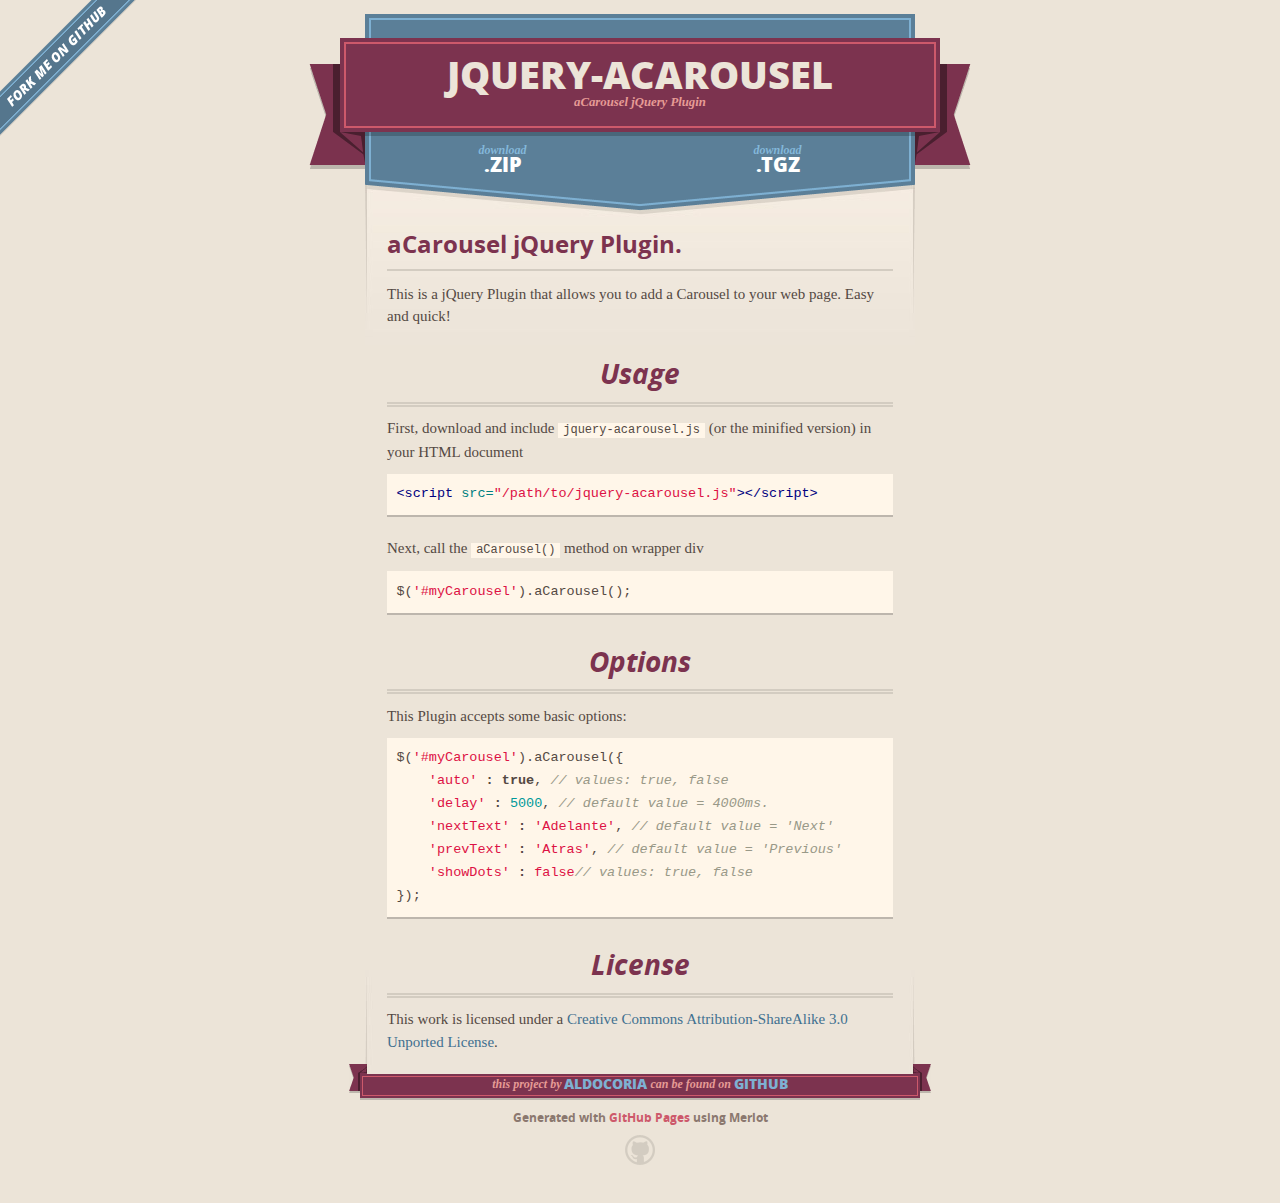
<file: index.html>
<!DOCTYPE html>
<html>
  <head>
    <meta charset='utf-8'>
    <meta http-equiv="X-UA-Compatible" content="chrome=1">
    <meta name="viewport" content="width=640" />

    <link rel="stylesheet" href="stylesheets/core.css" media="screen"/>
    <link rel="stylesheet" href="stylesheets/mobile.css" media="handheld, only screen and (max-device-width:640px)"/>
    <link rel="stylesheet" href="stylesheets/pygment_trac.css"/>

    <script type="text/javascript" src="javascripts/modernizr.js"></script>
    <script type="text/javascript" src="https://ajax.googleapis.com/ajax/libs/jquery/1.7.1/jquery.min.js"></script>
    <script type="text/javascript" src="javascripts/headsmart.min.js"></script>
    <script type="text/javascript">
      $(document).ready(function () {
        $('#main_content').headsmart()
      })
    </script>
    <title>Jquery-acarousel by aldocoria</title>
  </head>

  <body>
    <a id="forkme_banner" href="https://github.com/aldocoria/jquery-acarousel">View on GitHub</a>
    <div class="shell">

      <header>
        <span class="ribbon-outer">
          <span class="ribbon-inner">
            <h1>Jquery-acarousel</h1>
            <h2>aCarousel jQuery Plugin </h2>
          </span>
          <span class="left-tail"></span>
          <span class="right-tail"></span>
        </span>
      </header>

      <section id="downloads">
        <span class="inner">
          <a href="https://github.com/aldocoria/jquery-acarousel/zipball/master" class="zip"><em>download</em> .ZIP</a><a href="https://github.com/aldocoria/jquery-acarousel/tarball/master" class="tgz"><em>download</em> .TGZ</a>
        </span>
      </section>


      <span class="banner-fix"></span>


      <section id="main_content">
        <h3>aCarousel jQuery Plugin.</h3>

<p>This is a jQuery Plugin that allows you to add a Carousel to your web page. Easy and quick! </p>

<h2>Usage</h2>

<p>First, download and include <code>jquery-acarousel.js</code> (or the minified version) in your HTML document</p>

<div class="highlight"><pre><span class="nt">&lt;script </span><span class="na">src=</span><span class="s">"/path/to/jquery-acarousel.js"</span><span class="nt">&gt;&lt;/script&gt;</span>
</pre></div>

<p>Next, call the <code>aCarousel()</code> method on wrapper div </p>

<div class="highlight"><pre><span class="nx">$</span><span class="p">(</span><span class="s1">'#myCarousel'</span><span class="p">).</span><span class="nx">aCarousel</span><span class="p">();</span>
</pre></div>

<h2>Options</h2>

<p>This Plugin accepts some basic options:</p>

<div class="highlight"><pre><span class="nx">$</span><span class="p">(</span><span class="s1">'#myCarousel'</span><span class="p">).</span><span class="nx">aCarousel</span><span class="p">({</span>
    <span class="s1">'auto'</span> <span class="o">:</span> <span class="kc">true</span><span class="p">,</span> <span class="c1">// values: true, false</span>
    <span class="s1">'delay'</span> <span class="o">:</span> <span class="mi">5000</span><span class="p">,</span> <span class="c1">// default value = 4000ms. </span>
    <span class="s1">'nextText'</span> <span class="o">:</span> <span class="s1">'Adelante'</span><span class="p">,</span> <span class="c1">// default value = 'Next'</span>
    <span class="s1">'prevText'</span> <span class="o">:</span> <span class="s1">'Atras'</span><span class="p">,</span> <span class="c1">// default value = 'Previous'</span>
    <span class="s1">'showDots'</span> <span class="o">:</span> <span class="s1">false</span><span class="c1">// values: true, false</span>
<span class="p">});</span>
</pre></div>

<h2>License</h2>

<p>This work is licensed under a <a href="http://creativecommons.org/licenses/by-sa/3.0/">Creative Commons Attribution-ShareAlike 3.0 Unported License</a>.</p>
      </section>

      <footer>
        <span class="ribbon-outer">
          <span class="ribbon-inner">
            <p>this project by <a href="https://github.com/aldocoria">aldocoria</a> can be found on <a href="https://github.com/aldocoria/jquery-acarousel">GitHub</a></p>
          </span>
          <span class="left-tail"></span>
          <span class="right-tail"></span>
        </span>
        <p>Generated with <a href="http://pages.github.com">GitHub Pages</a> using Merlot</p>
        <span class="octocat"></span>
      </footer>

    </div>

    
  </body>
</html>
</file>
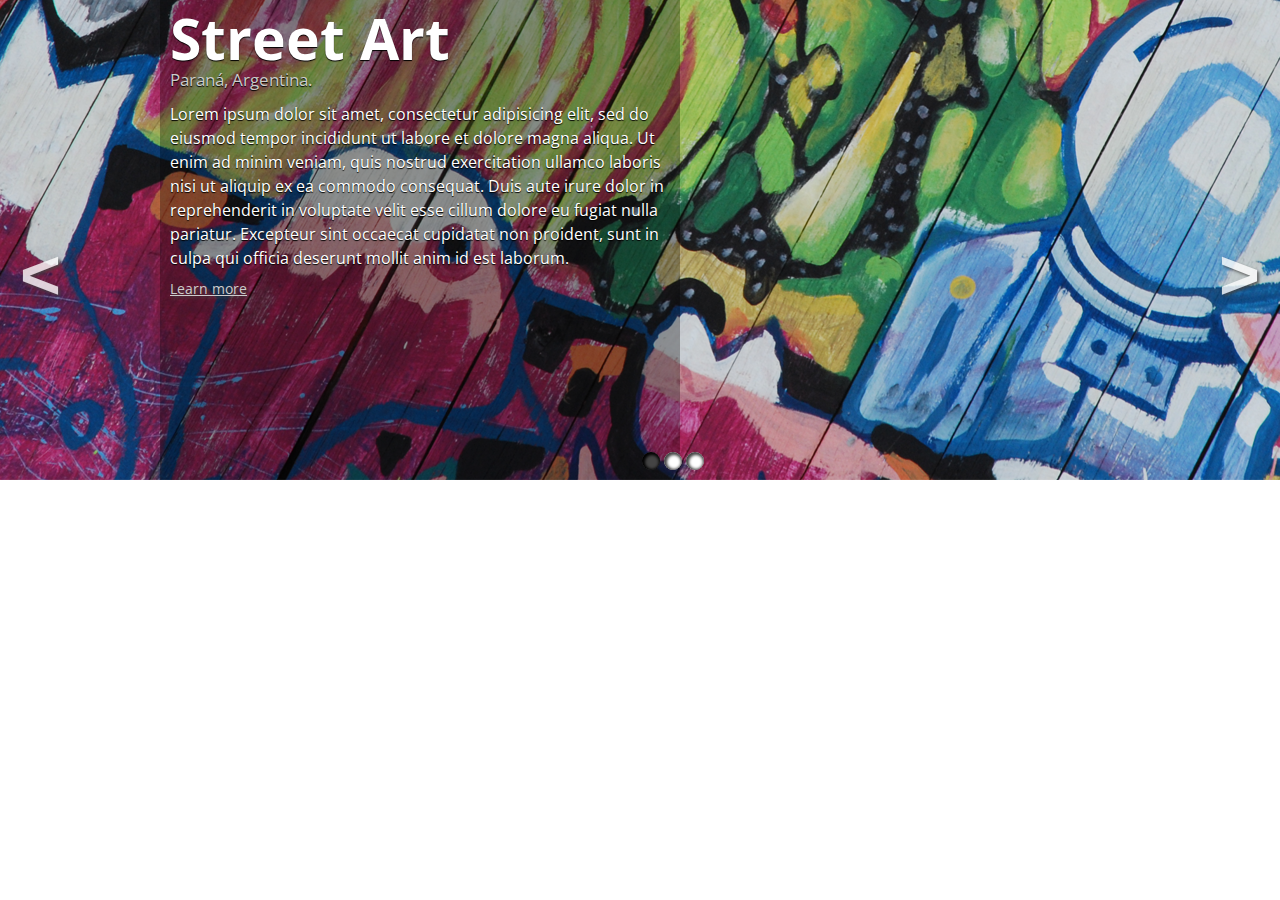
<file: demo.html>
<!DOCTYPE html>
<html lang="en">
 <head>
    <meta charset="utf-8">
    <title>jQuery aCarousel Plugin</title>
    <link rel="stylesheet" href="acarousel.css">
    <!-- GOOGLE FONTS -->
    <link href='http://fonts.googleapis.com/css?family=Oswald:400,700' rel='stylesheet' type='text/css'>
    <link href='http://fonts.googleapis.com/css?family=Open+Sans:400italic,700italic,400,700' rel='stylesheet' type='text/css'>
 </head>
 <body>
	<div id="acarousel-wrapper">
		<div class="acarousel-inner">
			<ul>
				<li>
					<div class="slide-content">
						<h2>Street Art</h2>
            <h3>Paran&aacute;, Argentina.</h3>
						<p>Lorem ipsum dolor sit amet, consectetur adipisicing elit, sed do eiusmod tempor incididunt ut labore et dolore magna aliqua. Ut enim ad minim veniam, quis nostrud exercitation ullamco laboris nisi ut aliquip ex ea commodo consequat. Duis aute irure dolor in reprehenderit in voluptate velit esse cillum dolore eu fugiat nulla pariatur. Excepteur sint occaecat cupidatat non proident, sunt in culpa qui officia deserunt mollit anim id est laborum.</p>
						<a href="#">Learn more</a>
					</div>					
				</li>
				<li>
					<div class="slide-content">
						<h2>Bird Pattern</h2>
            <h3>M&aacute;laga, Spain.</h3>
						<p>Lorem ipsum dolor sit amet, consectetur adipisicing elit, sed do eiusmod tempor incididunt ut labore et dolore magna aliqua. Ut enim ad minim veniam, quis nostrud exercitation ullamco laboris nisi ut aliquip ex ea commodo consequat. Duis aute irure dolor in reprehenderit in voluptate velit esse cillum dolore eu fugiat nulla pariatur. Excepteur sint occaecat cupidatat non proident, sunt in culpa qui officia deserunt mollit anim id est laborum.</p>
						<a href="#">Learn more</a>
					</div>
				</li>
				<li>
					<div class="slide-content">
						<h2>Rafael Splash</h2>
            <h3>Vaticano, Italy.</h3>
						<p>Lorem ipsum dolor sit amet, consectetur adipisicing elit, sed do eiusmod tempor incididunt ut labore et dolore magna aliqua. Ut enim ad minim veniam, quis nostrud exercitation ullamco laboris nisi ut aliquip ex ea commodo consequat. Duis aute irure dolor in reprehenderit in voluptate velit esse cillum dolore eu fugiat nulla pariatur. Excepteur sint occaecat cupidatat non proident, sunt in culpa qui officia deserunt mollit anim id est laborum.</p>
						<a href="#">Learn more</a>
					</div>					
				</li>
				
			</ul>
		</div>
	</div>
	<!-- 
  This is a demo of jQuery aCarousel Plugin. 
  Please visit the author github page: http://www.github.com/aldocoria 
  -->
	<script src="http://code.jquery.com/jquery-1.9.1.min.js" type="text/javascript"></script>
	<script src="jquery.acarousel.js" type="text/javascript"></script>
	<script src="demo.js" type="text/javascript"></script>
 </body>
</html>
</file>
<file: stylesheets/core.css>
@import url("screen.css");
@import url("non-screen.css") handheld;
@import url("non-screen.css") only screen and (max-device-width:640px);
</file>
<file: stylesheets/mobile.css>
/* Generated by Font Squirrel (http://www.fontsquirrel.com) on February 9, 2012 */


@font-face {
  font-family: 'Open Sans';
  src: url('../fonts/opensans-regular-webfont.eot');
  src: url('../fonts/opensans-regular-webfont.eot?#iefix') format('embedded-opentype'),
       url('../fonts/opensans-regular-webfont.woff') format('woff'),
       url('../fonts/opensans-regular-webfont.ttf') format('truetype'),
       url('../fonts/opensans-regular-webfont.svg#OpenSansRegular') format('svg');
  font-weight: normal;
  font-style: normal;
}

@font-face {
  font-family: 'Open Sans';
  src: url('../fonts/opensans-italic-webfont.eot');
  src: url('../fonts/opensans-italic-webfont.eot?#iefix') format('embedded-opentype'),
       url('../fonts/opensans-italic-webfont.woff') format('woff'),
       url('../fonts/opensans-italic-webfont.ttf') format('truetype'),
       url('../fonts/opensans-italic-webfont.svg#OpenSansItalic') format('svg');
  font-weight: normal;
  font-style: italic;
}

@font-face {
  font-family: 'Open Sans';
  src: url('../fonts/opensans-bold-webfont.eot');
  src: url('../fonts/opensans-bold-webfont.eot?#iefix') format('embedded-opentype'),
       url('../fonts/opensans-bold-webfont.woff') format('woff'),
       url('../fonts/opensans-bold-webfont.ttf') format('truetype'),
       url('../fonts/opensans-bold-webfont.svg#OpenSansBold') format('svg');
  font-weight: bold;
  font-style: normal;
}

@font-face {
  font-family: 'Open Sans';
  src: url('../fonts/opensans-bolditalic-webfont.eot');
  src: url('../fonts/opensans-bolditalic-webfont.eot?#iefix') format('embedded-opentype'),
       url('../fonts/opensans-bolditalic-webfont.woff') format('woff'),
       url('../fonts/opensans-bolditalic-webfont.ttf') format('truetype'),
       url('../fonts/opensans-bolditalic-webfont.svg#OpenSansBoldItalic') format('svg');
  font-weight: bold;
  font-style: italic;
}

@font-face {
  font-family: 'Open Sans';
  src: url('../fonts/opensans-extrabold-webfont.eot');
  src: url('../fonts/opensans-extrabold-webfont.eot?#iefix') format('embedded-opentype'),
       url('../fonts/opensans-extrabold-webfont.woff') format('woff'),
       url('../fonts/opensans-extrabold-webfont.ttf') format('truetype'),
       url('../fonts/opensans-extrabold-webfont.svg#OpenSansExtrabold') format('svg');
  font-weight: bolder;
  font-style: normal;
}


/* http://meyerweb.com/eric/tools/css/reset/ 
   v2.0 | 20110126
   License: none (public domain)
*/

html, body, div, span, applet, object, iframe,
h1, h2, h3, h4, h5, h6, p, blockquote, pre,
a, abbr, acronym, address, big, cite, code,
del, dfn, em, img, ins, kbd, q, s, samp,
small, strike, strong, sub, sup, tt, var,
b, u, i, center,
dl, dt, dd, ol, ul, li,
fieldset, form, label, legend,
table, caption, tbody, tfoot, thead, tr, th, td,
article, aside, canvas, details, embed, 
figure, figcaption, footer, header, hgroup, 
menu, nav, output, ruby, section, summary,
time, mark, audio, video {
  margin: 0;
  padding: 0;
  border: 0;
  font-size: 100%;
  font: inherit;
  vertical-align: baseline;
}
/* HTML5 display-role reset for older browsers */
article, aside, details, figcaption, figure, 
footer, header, hgroup, menu, nav, section {
  display: block;
}
body {
  line-height: 1;
}
ol, ul {
  list-style: none;
}
blockquote, q {
  quotes: none;
}
blockquote:before, blockquote:after,
q:before, q:after {
  content: '';
  content: none;
}
table {
  border-collapse: collapse;
  border-spacing: 0;
}

header, footer, section {
  display: block;
  position: relative;
}

/* STYLES */

div.shell {
  display: block;
  width: 640px;
  margin: 0 auto;
}

a#forkme_banner {
  display: none;
}

/* header */

header {
  position: relative;
  z-index: 2;
  margin: 0;
  max-width: 640px;
  top: 51px;
}

header span.ribbon-inner {
  position: relative;
  display: block;
  background-color: #cd596b;
  border: 8px solid #7c334f;
  padding: 6px;
  z-index: 1;
}

header span.left-tail, header span.right-tail {
  position: relative;
  display: block;
  width: 19px;
  height: 10px;
  background: transparent url(../images/ribbon-tail-sprite-2x.png) 0 0 no-repeat;
  position: absolute;
  bottom: -10px;
  z-index: 0;
}

header span.left-tail {
  background-position: 0 0;
  left: 0;
}

header span.right-tail {
  background-position: -19px 0;
  right: 0;
}

header h1 {
  background-color: #7c334f;
  font-size: 2em;
  font-weight: bolder;
  font-style: normal;
  text-transform: uppercase;
  color: #ece4d8;
  text-align: center;
  line-height:1;  
  padding: 14px 20px 0;
}

header h2 {
  background-color: #7c334f;
  font: bold italic .85em/1.5 Georgia, Times, “Times New Roman”, serif;
  color: #e69b95;
  padding-bottom: 14px;
  margin-top: -3px;
  text-align: center;
}

section#downloads {
  position: relative;
  display: block;
  height: 171px;
  width: 602px;
  padding-bottom: 150px;
  margin: 51px auto -250px;
  z-index: 1;
  background: transparent url(../images/shield.png) center 0 no-repeat;
}

section#downloads a {
  display: none;
}

span.banner-fix {
  background: transparent url(../images/shield-fallback.png) center top no-repeat;
  display: block;
  height: 31px;
  position: absolute;
  width: 640px;
  top: 20px;

}

section#main_content {
  z-index: 2;
  padding: 20px 40px 0;
  min-height:185px;
}

/* footer */

footer {
  background: none;
  padding-top: 104px;
  margin: -94px auto 40px;
  max-width:640px;
  text-align: center;
}

footer span.ribbon-outer {
  display: block;
  position: relative;
  border-bottom: 2px solid #bdb6ad;
}

footer span.ribbon-inner {
  position: relative;
  display: block;
  background-color: #cd596b;
  border: 8px solid #7c334f;
  padding: 6px;
  z-index: 1;
}

footer p {
  font-family: 'Open Sans', sans-serif;
  font-weight: bold;
  font-size: .6em;
  color: #8b786f;
}

footer a {
  color: #cd596b;
}

footer span.ribbon-inner p {
  background-color: #7c334f;
  margin: 0;
  color: #e69b95;
  font: bold italic 22px/1 Georgia, Times, “Times New Roman”, serif;
  height: auto;
  line-height: 1.1;
  padding: 20px 0px 10px;
}

footer span.ribbon-inner a {
  display: block;
  position: relative;
  bottom: 0;
  color: #7eb0d2;
  font-family: 'Open Sans', sans-serif;
  text-transform: uppercase;
  font-style: normal;
  font-weight: bolder;
  font-size: 38px;
  padding-bottom: 10px;
}

footer span.ribbon-inner a:hover {
  color: #7eb0d2;
}

footer span.left-tail, footer span.right-tail {
  position: relative;
  display: block;
  width: 23px;
  height: 126px;
  background: transparent url(../images/small-ribbon-tail-sprite-2x.png) 0 0 no-repeat;
  position: absolute;
  top: -126px;
  z-index: 0;
}

footer span.left-tail {
  background-position: 0 0;
  left: 0;
}

footer span.right-tail {
  background-position: -23px 0;
  right: 0;
}

footer span.octocat {
  background: transparent url(../images/octocat-2x.png) 0 0 no-repeat;
  display: block;
  width: 60px;
  height: 60px;
  margin: 20px auto 0;}

/* content */

body {
  background: #ece4d8;
  font: normal normal 30px/1.5 Georgia, Palatino,” Palatino Linotype”, Times, “Times New Roman”, serif;
  color: #544943;
  -webkit-font-smoothing: antialiased;
}

a, a:hover {
  color: #417090;
}

a {
  text-decoration: none;
}

a:hover {
  text-decoration: underline;
}

h1,h2,h3,h4,h5,h6 {
  font-family: 'Open Sans', sans-serif;
  font-weight: bold;
}

p {
  margin: .7em 0 0;
}

strong {
  font-weight: bold;
}

em {
  font-style: italic;
}

ol {
  margin: .7em 0;
  list-style-type: decimal;
  padding-left: 1.35em;
}

ul {
  margin: .7em 0;
  padding-left: 1.35em;
}

ul li {
  padding-left: 20px;
  background: transparent url(../images/chevron-2x.png) left 15px no-repeat;
}

blockquote {
  font-family: 'Open Sans', sans-serif;
  margin: 20px 0;
  color: #8b786f;
  padding-left: 1.35em;
  background: transparent url('../images/blockquote-gfx-2x.png') 0 8px no-repeat;
}

img {
  -webkit-box-shadow: 0px 4px 0px #bdb6ad;
  -moz-box-shadow: 0px 4px 0px #bdb6ad;
  box-shadow: 0px 4px 0px #bdb6ad;
  border: 4px solid #fff6e9;
  max-width: 556px;
}

hr {
  border: none;
  outline: none;
  height: 42px;
  background: transparent url('../images/hr-2x.jpg') center center repeat-x;
  margin: 0 0 20px;
}

code {
  background: #fff6e9;
  font: normal normal .9em/1.7 "Lucida Sans Typewriter", "Lucida Console", Monaco, "Bitstream Vera Sans Mono", monospace;
  padding: 0 5px 1px;
}

pre {
  margin: 10px 0 20px;
  padding: .7em;
  background: #fff6e9;
  border-bottom: 4px solid #bdb6ad;
  font: normal normal .9em/1.7 "Lucida Sans Typewriter", "Lucida Console", Monaco, "Bitstream Vera Sans Mono", monospace;
  overflow: auto;
}

table {
  background: #fff6e9;
  display: table;
  width: 100%;
  border-collapse: separate;
  border-bottom: 4px solid #bdb6ad;
  margin: 10px 0;
}

tr {
  display: table-row;
}

th {
  display: table-cell;
  padding: 2px 10px;
  border: solid #ece4d8;
  border-width: 0 4px 4px 0;
  color: #cd596b;
  font-family: 'Open Sans', sans-serif;
  font-weight: bold;
  font-size: .85em;
}

td {
  display: table-cell;
  padding: 0 .7em;
  border: solid #ece4d8;
  border-width: 0 4px 4px 0;
}

td:last-child, th:last-child {
  border-right: none;
}

tr:last-child td {
  border-bottom: none;
}

dl {
  margin: .7em 0 20px;
}

dt {
  font-family: 'Open Sans', sans-serif;
  font-weight: bold;
}

dd {
  padding-left: 1.35em;
}

dd p:first-child {
  margin-top: 0;
}

/* Content based headers */

#main_content > .header-level-1:first-child,
#main_content > .header-level-2:first-child,
#main_content > .header-level-3:first-child,
#main_content > .header-level-4:first-child,
#main_content > .header-level-5:first-child,
#main_content > .header-level-6:first-child {
  margin-top: 0;
}

.header-level-1 {
  font-size: 1.85em;
  border-bottom: .2em double #d3ccc1;
  color: #7c334f;
  text-align: center;
  font-style: italic;
  margin: 1.1em 0 .38em;
  line-height: 1.2;
  padding-bottom: 10px
}

.header-level-2 {
  font-size: 1.58em;
  color: #7c334f;
  margin: .95em 0 .5em;
  border-bottom: .1em solid #D3CCC1;
  line-height: 1.2;
  padding-bottom: 10px
}

.header-level-3 {
  margin: 20px 0 10px;
  font-size: 1.45em;
}

.header-level-4 {
  margin: .6em 0;
  font-size: 1.2em;
  color: #cd596b;
}

.header-level-5 {
  margin: .7em 0;
  font-size: 1em;
  color: #8b786f;
}

.header-level-6 {
  margin: .8em 0;
  font-size: .85em;
  font-style: italic;
}
</file>
<file: stylesheets/pygment_trac.css>
.highlight  { background: #ffffff; }
.highlight .c { color: #999988; font-style: italic } /* Comment */
.highlight .err { color: #a61717; background-color: #e3d2d2 } /* Error */
.highlight .k { font-weight: bold } /* Keyword */
.highlight .o { font-weight: bold } /* Operator */
.highlight .cm { color: #999988; font-style: italic } /* Comment.Multiline */
.highlight .cp { color: #999999; font-weight: bold } /* Comment.Preproc */
.highlight .c1 { color: #999988; font-style: italic } /* Comment.Single */
.highlight .cs { color: #999999; font-weight: bold; font-style: italic } /* Comment.Special */
.highlight .gd { color: #000000; background-color: #ffdddd } /* Generic.Deleted */
.highlight .gd .x { color: #000000; background-color: #ffaaaa } /* Generic.Deleted.Specific */
.highlight .ge { font-style: italic } /* Generic.Emph */
.highlight .gr { color: #aa0000 } /* Generic.Error */
.highlight .gh { color: #999999 } /* Generic.Heading */
.highlight .gi { color: #000000; background-color: #ddffdd } /* Generic.Inserted */
.highlight .gi .x { color: #000000; background-color: #aaffaa } /* Generic.Inserted.Specific */
.highlight .go { color: #888888 } /* Generic.Output */
.highlight .gp { color: #555555 } /* Generic.Prompt */
.highlight .gs { font-weight: bold } /* Generic.Strong */
.highlight .gu { color: #800080; font-weight: bold; } /* Generic.Subheading */
.highlight .gt { color: #aa0000 } /* Generic.Traceback */
.highlight .kc { font-weight: bold } /* Keyword.Constant */
.highlight .kd { font-weight: bold } /* Keyword.Declaration */
.highlight .kn { font-weight: bold } /* Keyword.Namespace */
.highlight .kp { font-weight: bold } /* Keyword.Pseudo */
.highlight .kr { font-weight: bold } /* Keyword.Reserved */
.highlight .kt { color: #445588; font-weight: bold } /* Keyword.Type */
.highlight .m { color: #009999 } /* Literal.Number */
.highlight .s { color: #d14 } /* Literal.String */
.highlight .na { color: #008080 } /* Name.Attribute */
.highlight .nb { color: #0086B3 } /* Name.Builtin */
.highlight .nc { color: #445588; font-weight: bold } /* Name.Class */
.highlight .no { color: #008080 } /* Name.Constant */
.highlight .ni { color: #800080 } /* Name.Entity */
.highlight .ne { color: #990000; font-weight: bold } /* Name.Exception */
.highlight .nf { color: #990000; font-weight: bold } /* Name.Function */
.highlight .nn { color: #555555 } /* Name.Namespace */
.highlight .nt { color: #000080 } /* Name.Tag */
.highlight .nv { color: #008080 } /* Name.Variable */
.highlight .ow { font-weight: bold } /* Operator.Word */
.highlight .w { color: #bbbbbb } /* Text.Whitespace */
.highlight .mf { color: #009999 } /* Literal.Number.Float */
.highlight .mh { color: #009999 } /* Literal.Number.Hex */
.highlight .mi { color: #009999 } /* Literal.Number.Integer */
.highlight .mo { color: #009999 } /* Literal.Number.Oct */
.highlight .sb { color: #d14 } /* Literal.String.Backtick */
.highlight .sc { color: #d14 } /* Literal.String.Char */
.highlight .sd { color: #d14 } /* Literal.String.Doc */
.highlight .s2 { color: #d14 } /* Literal.String.Double */
.highlight .se { color: #d14 } /* Literal.String.Escape */
.highlight .sh { color: #d14 } /* Literal.String.Heredoc */
.highlight .si { color: #d14 } /* Literal.String.Interpol */
.highlight .sx { color: #d14 } /* Literal.String.Other */
.highlight .sr { color: #009926 } /* Literal.String.Regex */
.highlight .s1 { color: #d14 } /* Literal.String.Single */
.highlight .ss { color: #990073 } /* Literal.String.Symbol */
.highlight .bp { color: #999999 } /* Name.Builtin.Pseudo */
.highlight .vc { color: #008080 } /* Name.Variable.Class */
.highlight .vg { color: #008080 } /* Name.Variable.Global */
.highlight .vi { color: #008080 } /* Name.Variable.Instance */
.highlight .il { color: #009999 } /* Literal.Number.Integer.Long */

.type-csharp .highlight .k { color: #0000FF }
.type-csharp .highlight .kt { color: #0000FF }
.type-csharp .highlight .nf { color: #000000; font-weight: normal }
.type-csharp .highlight .nc { color: #2B91AF }
.type-csharp .highlight .nn { color: #000000 }
.type-csharp .highlight .s { color: #A31515 }
.type-csharp .highlight .sc { color: #A31515 }
</file>
<file: acarousel.css>
@import url("reset.css");

body {
  font-family: 'Open Sans', Helvetica,Arial,sans-serif;
}
/* aCarousel 
************************/
.acarousel-wrapper {
	width: 100%;
	height: 480px;
	position: relative;
	overflow: hidden;
	margin:0 auto;
}
.acarousel-inner {
	width: 1600px;
	overflow: hidden;
}

/* aCarousel Slides 
*************************/
.acarousel-wrapper ul.slides {
	overflow: hidden;
	list-style: none;
	position:relative;
	left:0px;
}
.acarousel-wrapper ul.slides li {
	float: left;
	position: relative;
	width: 1600px;
	height: 480px;
}
/* aCarousel Slide content 
****************************/
.acarousel-wrapper ul.slides .slide-content {
	width: 500px;
	position:absolute;
	left: 10%;
	padding:10px;
	background: none repeat scroll 0 0 rgba(0, 0, 0, 0.3);
	height:100%;
}
.acarousel-wrapper  ul.slides li h2 {
	font-size: 57px;
	color: #fff;
	text-shadow: 0 1px 1px black;
  
}
.acarousel-wrapper  ul.slides li h3 {
	font-size: 17px;
	color: #ccc;
	text-shadow: 0 1px 1px black;
	padding:4px 0;
	font-weight:normal;
}
.acarousel-wrapper  ul.slides li p {
	font-size: 16px;
	color: #fff;
	text-shadow: 0 1px 1px black;
	line-height: 24px;
	padding: 10px 0;
}
.acarousel-wrapper  ul.slides li a {
	font-size: 14px;
	color: #ccc;
	text-shadow: 2px 2px 3px #444444;
    filter: dropshadow(color=#444444, offx=2, offy=2);
}

/* aCarousel controls */
.acarousel-prev, .acarousel-next {
	font-family: 'Terminal Dosis', sans-serif;
	font-size: 70px;
    font-weight: bold;
    line-height: 70px;
	position: absolute;
	top: 50%;
	padding: 0 10px;
	color: #FFFFFF;
	display: block;
	opacity: 0.8;
	text-align: center;
	text-decoration: none;
	text-shadow: 2px 2px 3px #444444;
}
.acarousel-prev:hover, .acarousel-next:hover {
	opacity: 0.9;
}
.acarousel-prev {
	left: 10px;
}
.acarousel-next {
	right: 10px;
}

/* aCarousel Dots */
.acarousel-dots {
	position: absolute;
	list-style: none;
	display: block;
	z-index: 100;
	bottom: 10px;
	left: 50%;
}
.acarousel-dots li.acarousel-dot {
	border-radius: 10px;
	background-color: #fff;
	width: 18px;
	height: 18px;
	float: left;
	margin: 0 2px;
	-webkit-box-shadow: inset 1px 1px 3px 2px #444;
	box-shadow: inset 1px 1px 3px 2px #444; 
	cursor: pointer;
  
}
.acarousel-dots li.acarousel-dot.active {
	background-color: #444;
	-webkit-box-shadow: inset 1px 1px 3px 2px #000;
	box-shadow: inset 1px 1px 3px 2px #000; 
	cursor: default;
}

/* aCarousel Slide specific content 
************************************/
/* Carousel Slide 1 */
.acarousel-wrapper  ul li.slide-1 {
	background: url('images/slide1.png') no-repeat;
}

/* Carousel Slide 2 */
.acarousel-wrapper ul.slides li.slide-2  {
	background: url('images/slide2.png') no-repeat;
}

/* Carousel Slide 3 */
.acarousel-wrapper ul.slides li.slide-3  {
	background: url('images/slide3.png') no-repeat;
}
</file>
